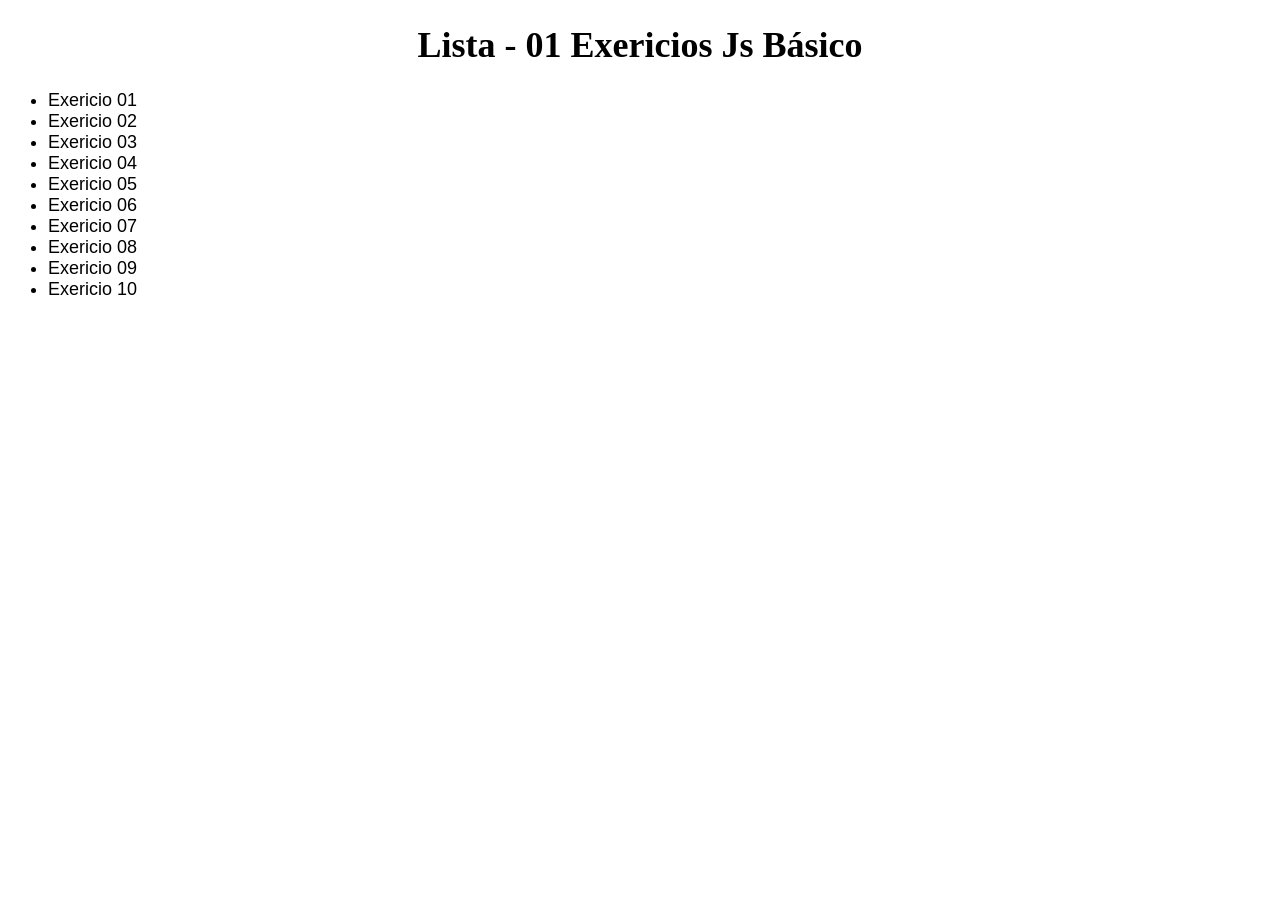
<file: 2-periodo/JS-Basico/Lista_01/index.html>
<!DOCTYPE html>
<html lang="pt-br">

<head>
    <meta charset="UTF-8">
    <meta name="viewport" content="width=device-width, initial-scale=1.0">
    <link rel="stylesheet" href="./css/style.css">
    <title>Lista-01</title>
</head>

<body>
    <h1>Lista - 01 Exericios Js Básico</h1>

    <section>
        <ul>
            <li><a href="./ex_1/index.html" target="_blank">Exericio 01</a></li>
            <li><a href="./ex_2/index.html" target="_blank">Exericio 02</a></li>
            <li><a href="./ex_3/index.html" target="_blank">Exericio 03</a></li>
            <li><a href="./ex_4/index.html" target="_blank">Exericio 04</a></li>
            <li><a href="./ex_5/index.html" target="_blank">Exericio 05</a></li>
            <li><a href="./ex_6/index.html" target="_blank">Exericio 06</a></li>
            <li><a href="./ex_7/index.html" target="_blank">Exericio 07</a></li>
            <li><a href="./ex_8/index.html" target="_blank">Exericio 08</a></li>
            <li><a href="./ex_9/index.html" target="_blank">Exericio 09</a></li>
            <li><a href="./ex_10/index.html" target="_blank">Exericio 10</a></li>
        </ul>
    </section>
</body>

</html>
</file>
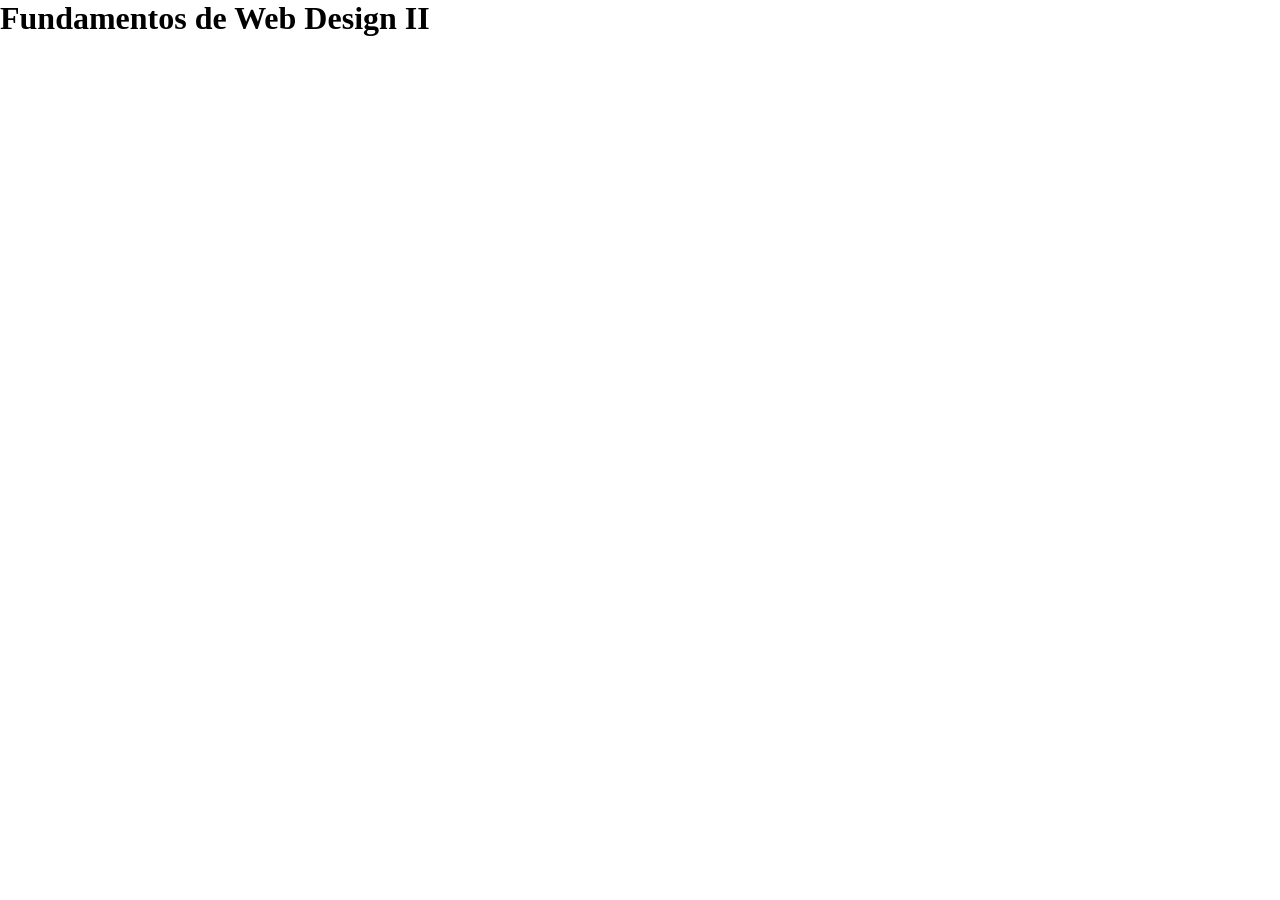
<file: 2-periodo/JS-Basico/Lista_01/ex_2/index.html>
<!DOCTYPE html>
<html lang="pt-br">
<head>
    <meta charset="UTF-8">
    <meta name="viewport" content="width=device-width, initial-scale=1.0">
    <link rel="stylesheet" href="./css/style.css">
    <script src="./js/script.js"></script>
    <title>Exercicio 02</title>
</head>
<body>
    
</body>
</html>
</file>
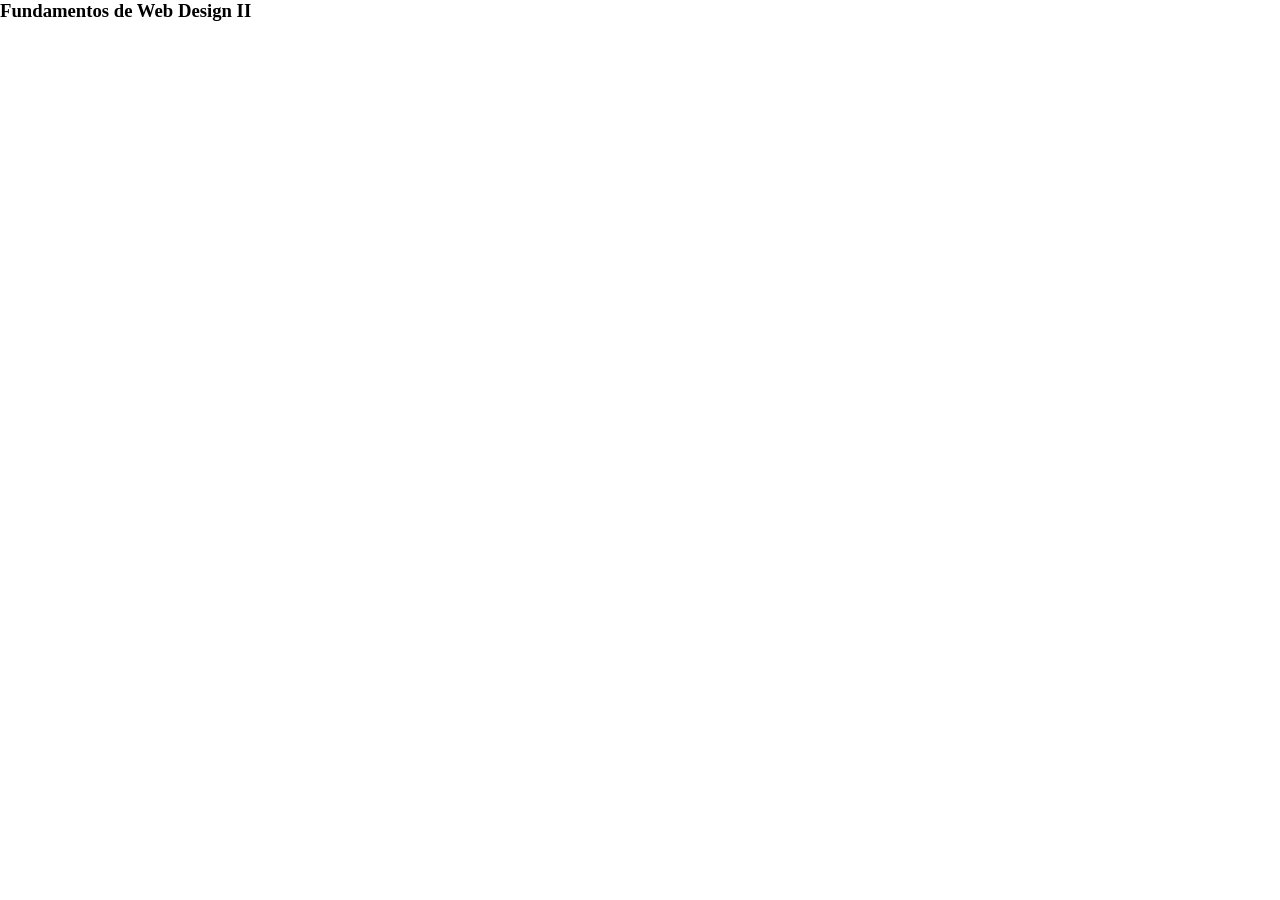
<file: 2-periodo/JS-Basico/Lista_01/ex_7/index.html>
<!DOCTYPE html>
<html lang="pt-br">
<head>
    <meta charset="UTF-8">
    <meta name="viewport" content="width=device-width, initial-scale=1.0">
    <link rel="stylesheet" href="./css/style.css">
    <script src="./js/script.js"></script>
    <title>Exericio 07</title>
</head>
<body>
    
</body>
</html>
</file>
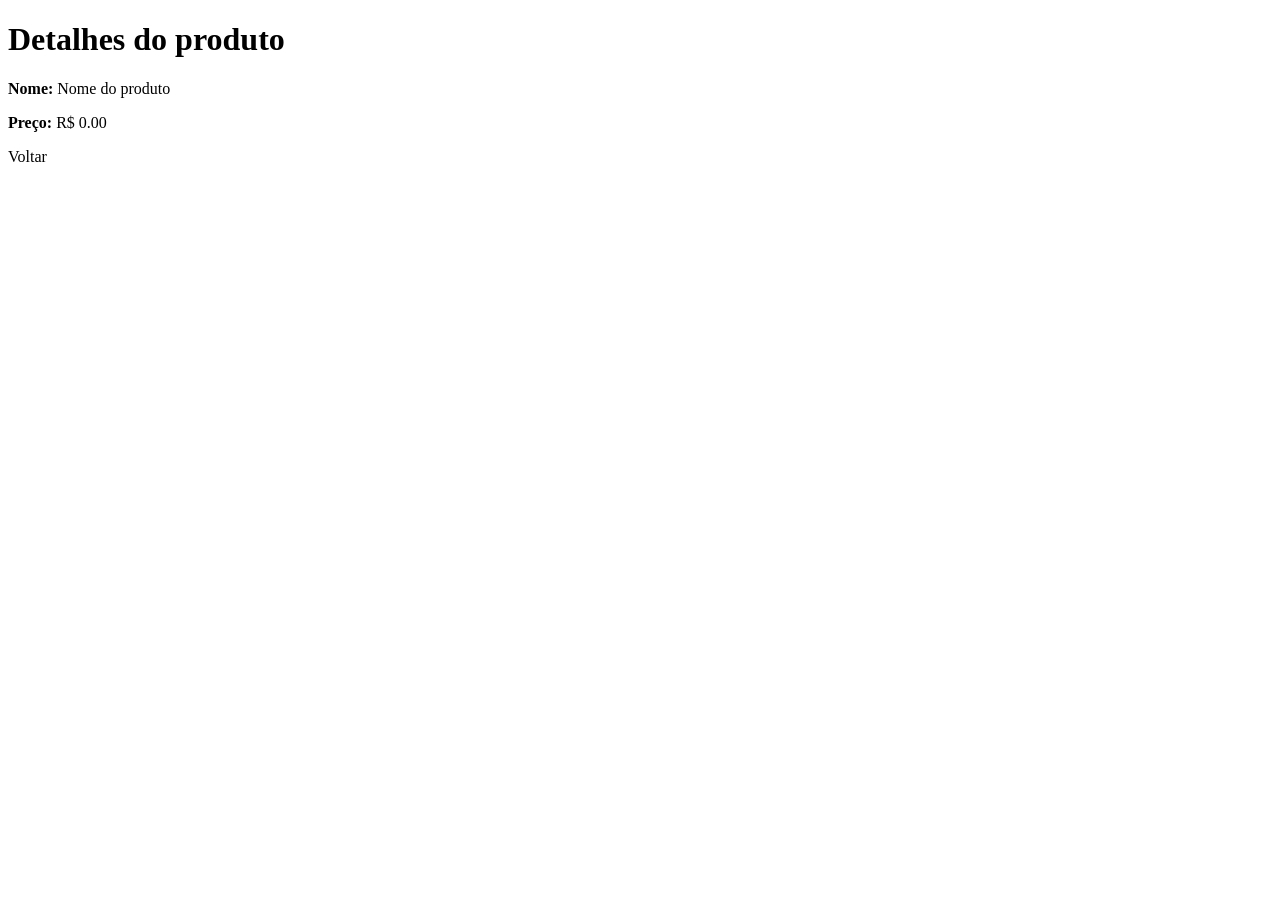
<file: 2-periodo/Sistemas-Web/Lista_1/mvc_thymeleaf_demo/src/main/resources/templates/exibeproduto.html>
<!DOCTYPE html>
<html xmlns:th="http://www.thymeleaf.org">
<head>
    <meta charset="UTF-8" />
    <title>Exibir Produto</title>
</head>
<body>
    <h1>Detalhes do produto</h1>
    <p><strong>Nome:</strong> <span th:text="${prod.nome}">Nome do produto</span></p>
    <p><strong>Preço:</strong> R$ <span th:text="${prod.preco}">0.00</span></p>

    <p><a th:href="@{/}">Voltar</a></p>
</body>
</html>
</file>
<file: 2-periodo/JS-Basico/Lista_01/css/style.css>
* {
    box-sizing: border-box;
    text-decoration: none;
    color: black;
    font-family:'Segoe UI', Tahoma, Geneva, Verdana, sans-serif;
    font-size: large;
}

h1 {
    font-family:Georgia, 'Times New Roman', Times, serif;
    font-weight: 800;
    font-size: 36px;
    text-align: center;
}

a:hover {
    color: rgb(243, 34, 6);
}
</file>
<file: 2-periodo/JS-Basico/Lista_01/ex_2/css/style.css>
* {
    margin: 0;
    box-sizing:border-box;
    padding: 0;
}
</file>
<file: 2-periodo/JS-Basico/Lista_01/ex_7/css/style.css>
*{
    box-sizing: border-box;
    padding: 0;
    margin: 0;
}
</file>
